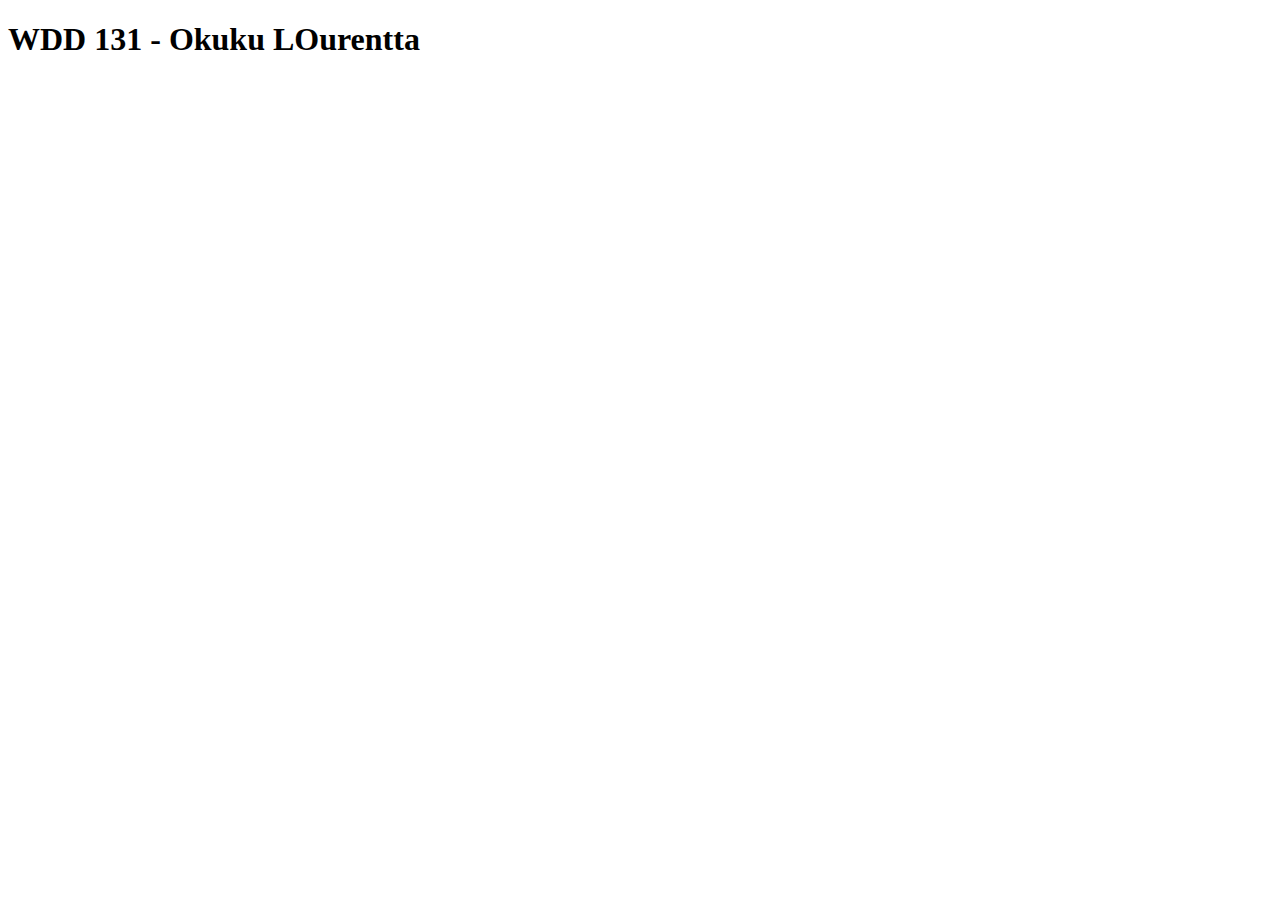
<file: index.html>
<!DOCTYPE html>
<html lang="en">
<head>
    <meta charset="UTF-8">
    <meta name="viewport" content="width=device-width, initial-scale=1.0">
    <title>WDD 131</title>
</head>
<body>
    <h1>WDD 131 - Okuku LOurentta</h1>
</body>
</html>
</file>
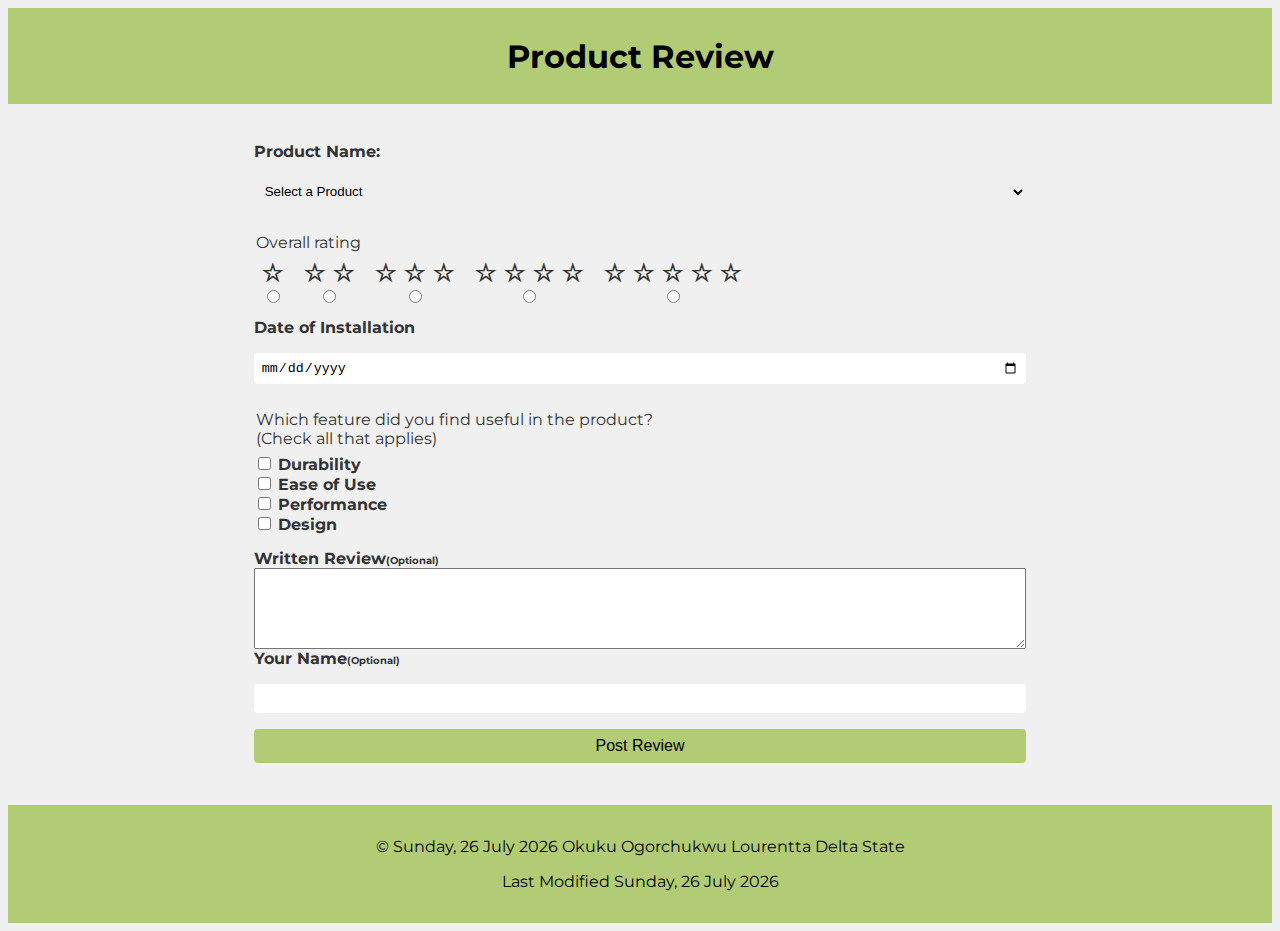
<file: form.html>
<!DOCTYPE html>
<html lang="en">
<head>
    <meta charset="UTF-8">
    <meta name="viewport" content="width=device-width, initial-scale=1.0">
    <title> WDD 131 - Form - Okuku Ogorchukwu Lourentta</title>
    <meta name="description" content="WDD 131 - Dynamic Web Fundamentals - Okuku Ogorchukwu Lourentta">
    <meta name="keywords" content="WDD 131, Dynamic Web Fundamentals, Okuku Ogorchukwu Lourentta">
    <meta name="author" content="Okuku Ogorchukwu Lourentta">
    <link rel="stylesheet" href="styles/form.css">
    <link rel="stylesheet" href="styles/form-large.css">
    <link rel="preconnect" href="https://fonts.googleapis.com">
    <link rel="preconnect" href="https://fonts.gstatic.com" crossorigin>
    <link href="https://fonts.googleapis.com/css2?family=Montserrat:ital,wght@0,100..900;1,100..900&display=swap" rel="stylesheet">
    <script src="scripts/form.js" defer></script>
</head>
<body>
    <header>
        <h1>Product Review</h1>
    </header>
    <main>
        <form action="review.html" method="get">
            <fieldset>
                <label for="productName">Product Name:</label>
                <select name="productName" id="productName">
                    <option value="" selected disabled>Select a Product</option>
                    <option value="product1">Product1</option>
                    <option value="product2">Product2</option>
                    <option value="product3">Product3</option>
                </select>
            </fieldset>
            <fieldset class="stars">
                <legend>Overall rating</legend>
                <div class="star-row">
                    <span class="star-label">
                        <label for="onestar">&star;</label>
                        <input type="radio" id="fivestar" name="stars" value="5" required>
                    </span>
                    <span class="star-label">
                        <label for="twostar">&star; &star;</label>
                        <input type="radio" id="fourstar" name="stars" value="4">
                    </span>
                    <span class="star-label">
                        <label for="threestar">&star; &star; &star;</label>
                        <input type="radio" id="threestar" name="stars" value="3">
                    </span>
                    <span class="star-label">
                        <label for="fourstar">&star; &star;  &star; &star;</label>
                        <input type="radio" id="twostar" name="stars" value="2">
                    </span>
                    <span class="star-label">
                        <label for="fivestar">&star; &star; &star; &star; &star;</label>
                        <input type="radio" id="onestar" name="stars" value="1">
                    </span>
                </div>
            </fieldset>
            <fieldset>
                 <label for="date">Date of Installation</label>
                <input type="date" id="date" name="date" required>
            </fieldset>
            <fieldset>
                <legend>Which feature did you find useful in the product?<br>(Check all that applies)</legend>
                <div class="feature">
                    <input type="checkbox" name="feature" id="durability" value="Durability">
                    <label for="durability">Durability</label><br>
                    <input type="checkbox" name="feature" id="easeofuse" value="Ease of Use">
                    <label for="easeofuse">Ease of Use</label><br>
                    <input type="checkbox" name="feature" id="performance" value="Performance">
                    <label for="performance">Performance</label><br>
                    <input type="checkbox" name="feature" id="design" value="Design">
                    <label for="design">Design</label><br>
                </div>
            </fieldset>
            <fieldset>
                <label for="review">Written Review<span class="labelspan">(Optional)</span></label>
                <textarea name="review" id="review" rows="5"></textarea>
                <label for="name">Your Name<span class="labelspan">(Optional)</span></label>
                <input type="text" name="name" id="name">
                <input type="submit" value="Post Review">
            </fieldset>
        </form>
    </main>
    
    <footer>
        <p> &copy; <span id="currentyear"></span> Okuku Ogorchukwu Lourentta Delta State</p>
        <p id="lastModified"></p>
    </footer>
</body>
</html>
</file>
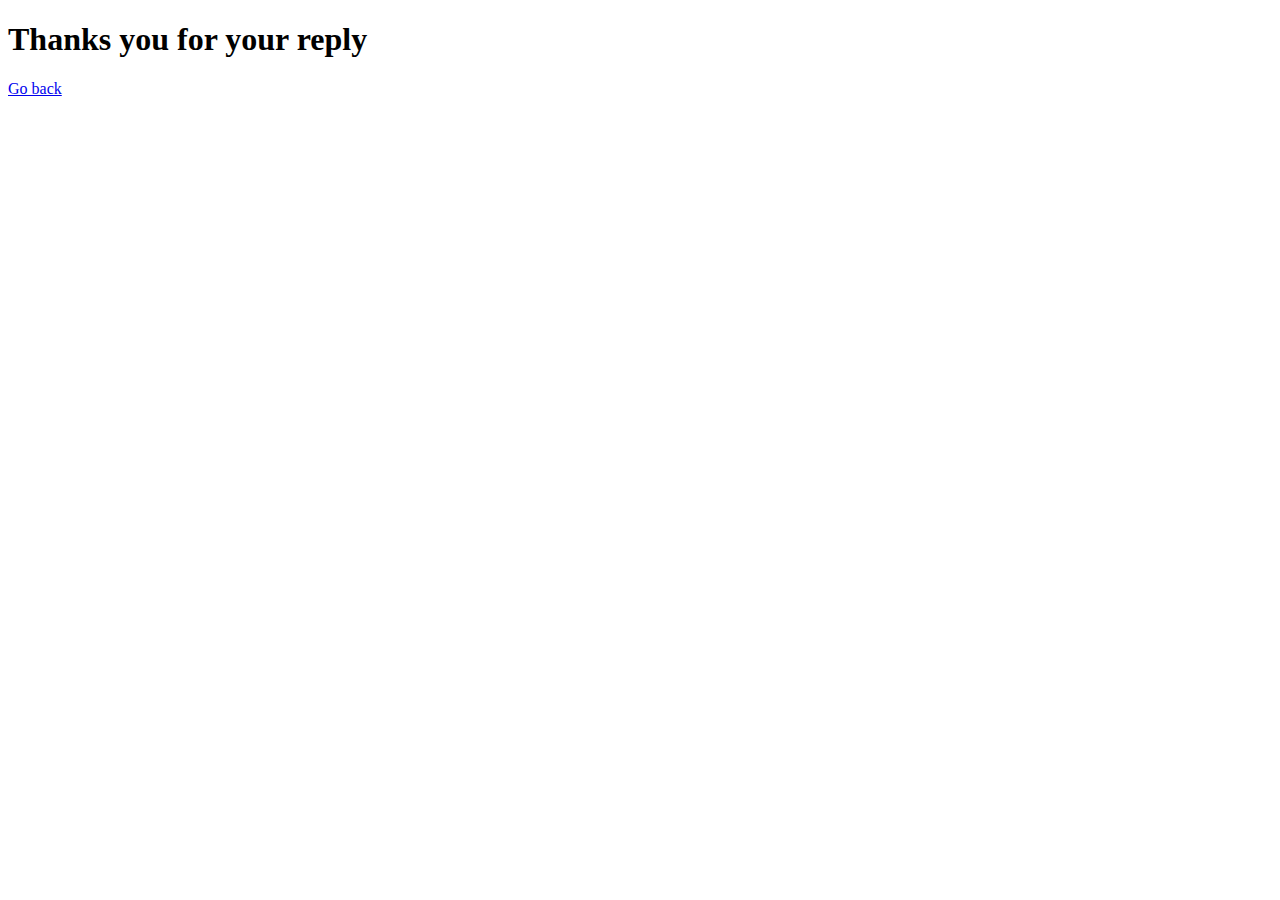
<file: review.html>
<!DOCTYPE html>
<html lang="en">
<head>
    <meta charset="UTF-8">
    <meta name="viewport" content="width=device-width, initial-scale=1.0">
    <title>Review</title>
</head>
<body>
    <h1>Thanks you for your reply</h1>
    <a href="form.html">Go back</a>

    
</body>
</html>
</file>
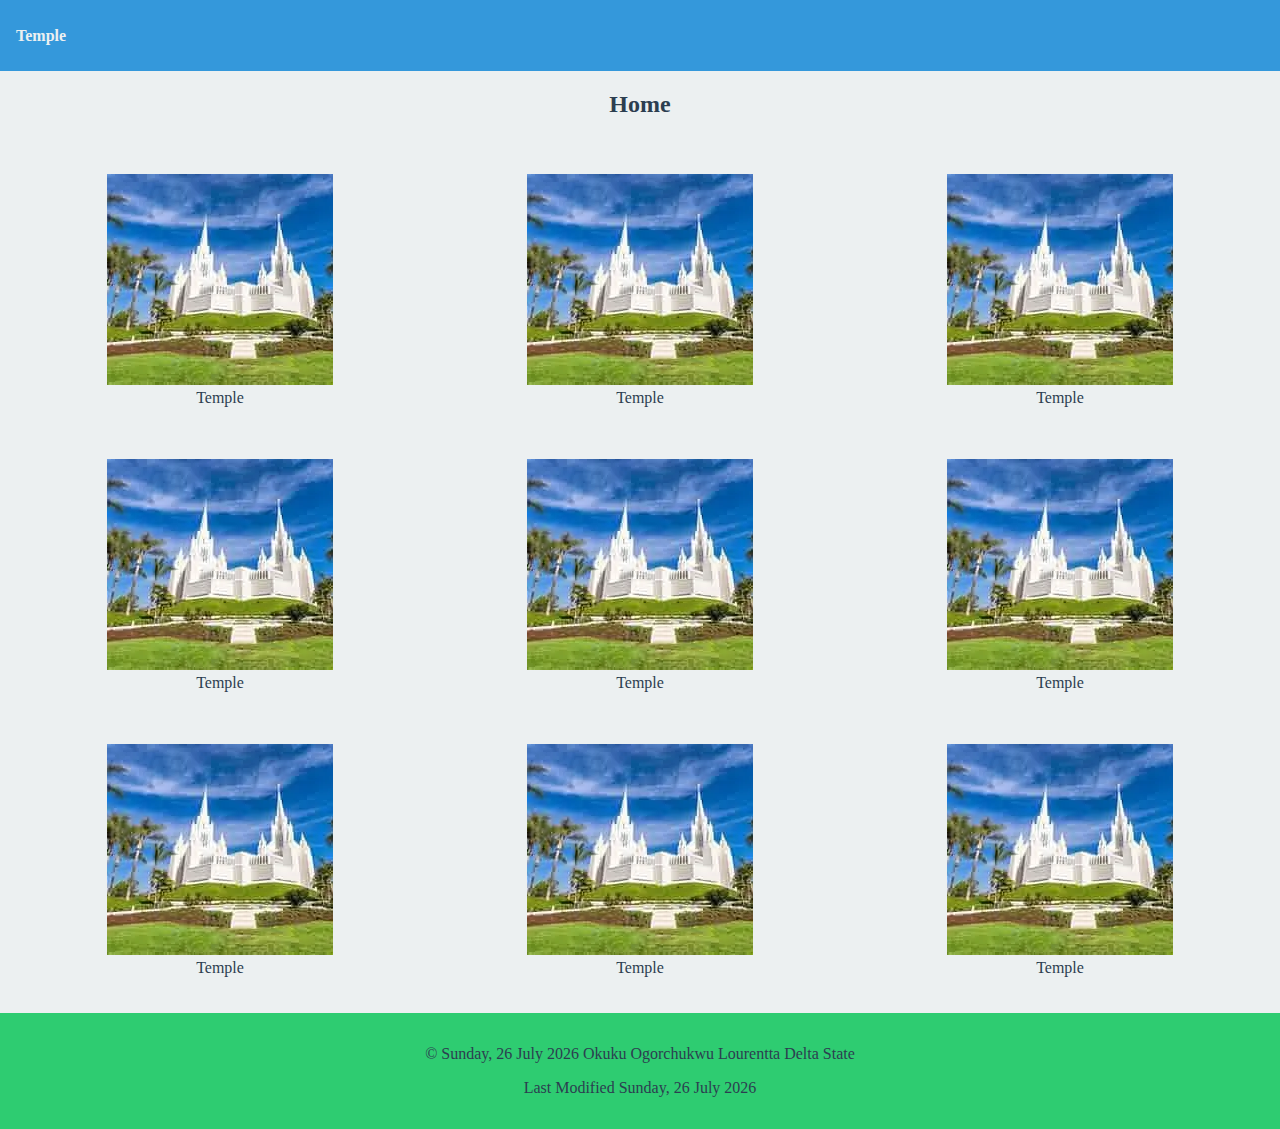
<file: temples.html>
<!DOCTYPE html>
<html lang="en-US">
<head>
    <meta charset="utf-8">
    <meta name="viewport" content="width=device-width, initial-scale = 1.0">
    <title> WDD 131 - Temple Album - Okuku Ogorchukwu Lourentta</title>
    <meta name="description" content="WDD 131 - Temples - Okuku Ogorchukwu Lourentta">
    <meta name="keywords" content="WDD 131, Temple Album, Okuku Ogorchukwu Lourentta">
    <meta name="author" content="Okuku Ogorchukwu Lourentta">
    <link rel="stylesheet" href="styles/temples.css">
    <link rel="stylesheet" href="styles/temples-large.css">
    <link rel="preconnect" href="https://fonts.googleapis.com">
    <link rel="preconnect" href="https://fonts.gstatic.com" crossorigin>
    <link href="https://fonts.googleapis.com/css2?family=Montserrat:ital,wght@0,100..900;1,100..900&display=swap" rel="stylesheet">
    <script src="scripts/temples.js" defer></script>
</head>
<body>
    <header>
        <h1>Temple</h1>
        <a id="menu" href="#"></a>
        <nav class="navigation">
            <ul>
                <li><a href="temples.html" class="active">Home</a></li>
                <li><a href="temples.html" class="active">Old</a></li>
                <li><a href="contact.html" class="active">New</a></li>
                <li><a href="contact.html" class="active">Large</a></li>
                <li><a href="contact.html" class="active">Small</a></li>
            </ul>
        </nav>
    </header>
    <main>
        <h2>Home</h2>
        <div class="temples">
            <figure>
            <img src="images/download.webp" alt="Temple">
            <figcaption>Temple</figcaption>
        </figure>
        <figure>
            <img src="images/download.webp" alt="Temple">
            <figcaption>Temple</figcaption>
        </figure>
        <figure>
            <img src="images/download.webp" alt="Temple">
            <figcaption>Temple</figcaption>
        </figure>
        <figure>
            <img src="images/download.webp" alt="Temple">
            <figcaption>Temple</figcaption>
        </figure>
        <figure>
            <img src="images/download.webp" alt="Temple">
            <figcaption>Temple</figcaption>
        </figure>
        <figure>
            <img src="images/download.webp" alt="Temple">
            <figcaption>Temple</figcaption>
        </figure>
        <figure>
            <img src="images/download.webp" alt="Temple">
            <figcaption>Temple</figcaption>
        </figure>
        <figure>
            <img src="images/download.webp" alt="Temple">
            <figcaption>Temple</figcaption>
        </figure>
        <figure>
            <img src="images/download.webp" alt="Temple">
            <figcaption>Temple</figcaption>
        </figure>
        </div>
        
    </main>
    <footer>
        <p> &copy; <span id="currentyear"></span> Okuku Ogorchukwu Lourentta Delta State</p>
        <p id="lastModified"></p>
    </footer>
</body>
</html>
</file>
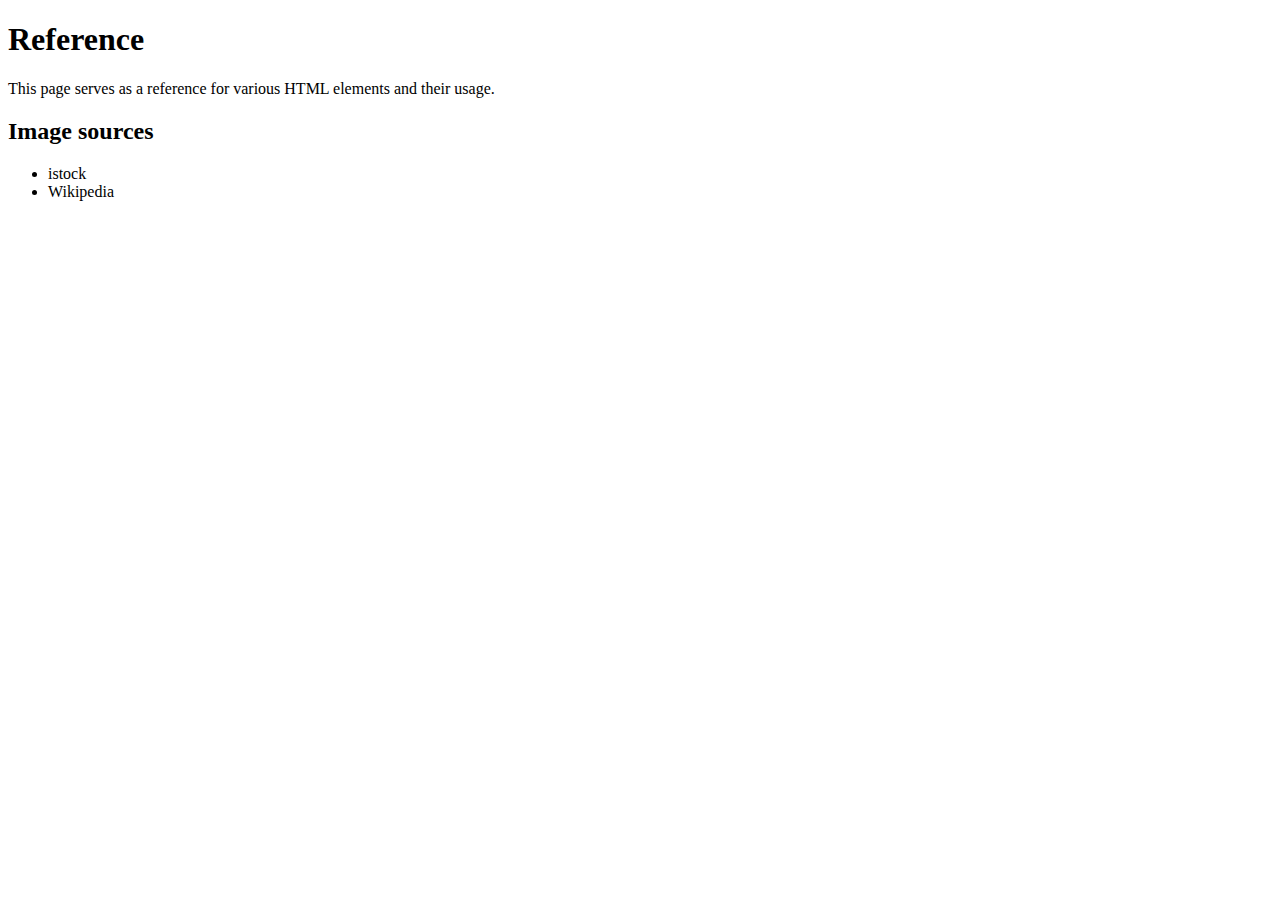
<file: projects/reference.html>
<!DOCTYPE html>
<html lang="en">
<head>
    <meta charset="UTF-8">
    <meta name="viewport" content="width=device-width, initial-scale=1.0">
    <title>Reference</title>
</head>
<body>
    <h1>Reference</h1>
    <p>This page serves as a reference for various HTML elements and their usage.</p>

    <section>
        <h2>Image sources</h2>
        <ul>
            <li>istock</li>
            <li>Wikipedia</li>
        </ul>
    </section>
</body>
</html>
</file>
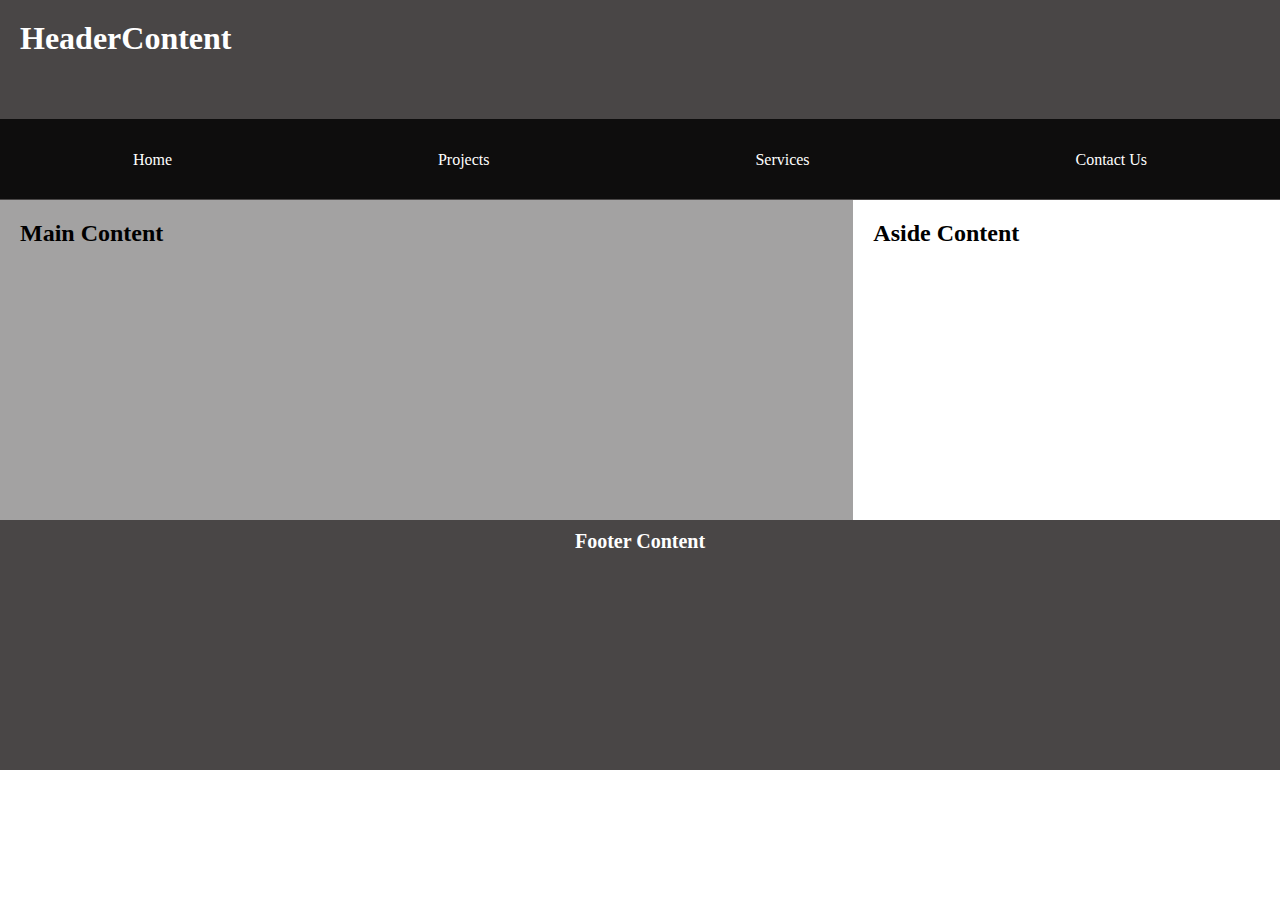
<file: week01/basic-layout.html>
<!DOCTYPE html>
<html lang="en">
<head>
    <meta charset="UTF-8">
    <meta name="viewport" content="width=device-width, initial-scale=1.0">
    <title>Okuku Lourentta WDD 131</title>
    <link rel="stylesheet" href="styles/layout.css">
</head>
<body>
    <header>
        <h1>HeaderContent</h1>
        <nav>
            <ul>
                <a href="#">Home</a>
                <a href="#">Projects</a>
                <a href="#">Services</a>
                <a href="#">Contact Us</a>
            </ul>
        </nav>
    </header>
    <main>
        <div class="first-column">
            <h2>Main Content</h2>
        </div>
        <aside>
            <h2>Aside Content</h2>
        </aside>
    </main>
    <footer>
        Footer Content
    </footer>
</body>
</html>
</file>
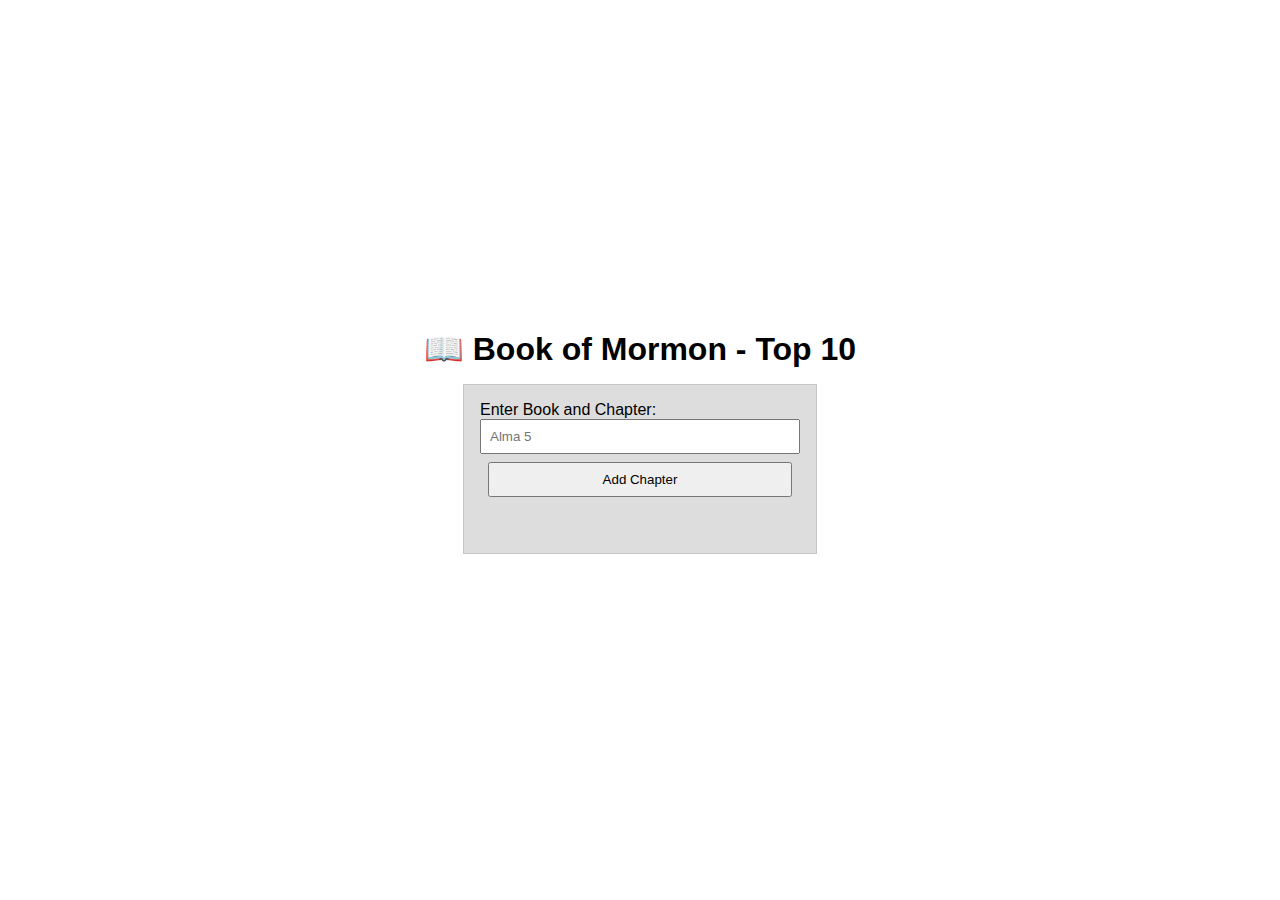
<file: week02/bom.html>
<!DOCTYPE html>
<html lang="en">
<head>
    <meta charset="UTF-8">
    <meta name="viewport" content="width=device-width, initial-scale=1.0">
    <title>BOM</title>
    <link rel="stylesheet" href="styles/bom.css">
    <script src="scripts/bom.js" defer></script>
</head>
<body>
    <h1>📖 Book of Mormon - Top 10</h1>
<main>
	<label for="favchap">Enter Book and Chapter: </label>
	<input type="text" id="favchap" placeholder="Alma 5">
	<button type="submit">Add Chapter</button>
	<ul id="list"></ul>
</main>
</body>
</html>
</file>
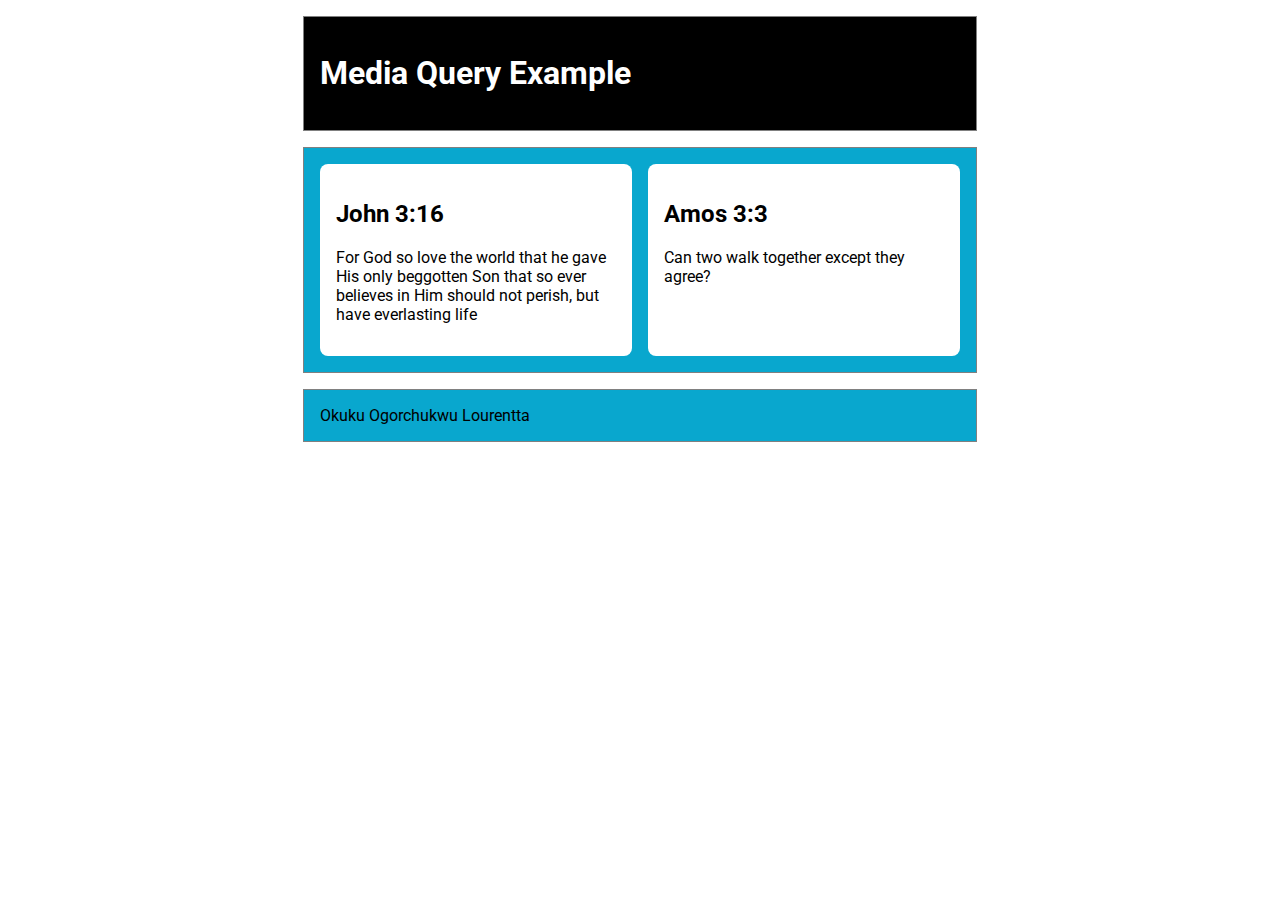
<file: week02/media-query.html>
<!DOCTYPE html>
<html lang="en">
<head>
    <meta charset="UTF-8">
    <meta name="viewport" content="width=device-width, initial-scale=1.0">
    <title>WDD 131 - Media Query Example</title>
    <meta name="description" content="week 02 - Media Query learning activity example page">
    <meta name="keywords" content="WDD 131, Dynamic Web Fundamentals, Okuku Ogorchukwu Lourentta, Media Query">
    <meta name="author" content="Okuku Ogorchukwu Lourentta">
    <link rel="preconnect" href="https://fonts.googleapis.com">
    <link rel="preconnect" href="https://fonts.gstatic.com" crossorigin>
    <link href="https://fonts.googleapis.com/css2?family=Roboto:ital,wght@0,100..900;1,100..900&display=swap" rel="stylesheet">
    <link rel="stylesheet" href="styles/media-query.css">
    <link rel="stylesheet" href="styles/media-query-large.css">
</head>
<body>
    <header>
        <h1>Media Query Example</h1>
    </header>
    <main>
        <section>
            <h2>John 3:16</h2>
            <p>For God so love the world that he gave His only beggotten Son that so ever believes in Him should not perish, but have everlasting life</p>
        </section>
        <section>
            <h2>Amos 3:3</h2>
            <p>Can two walk together except they agree?</p>
        </section>
    </main>
    <footer>
        Okuku Ogorchukwu Lourentta
    </footer>
</body>
</html>
</file>
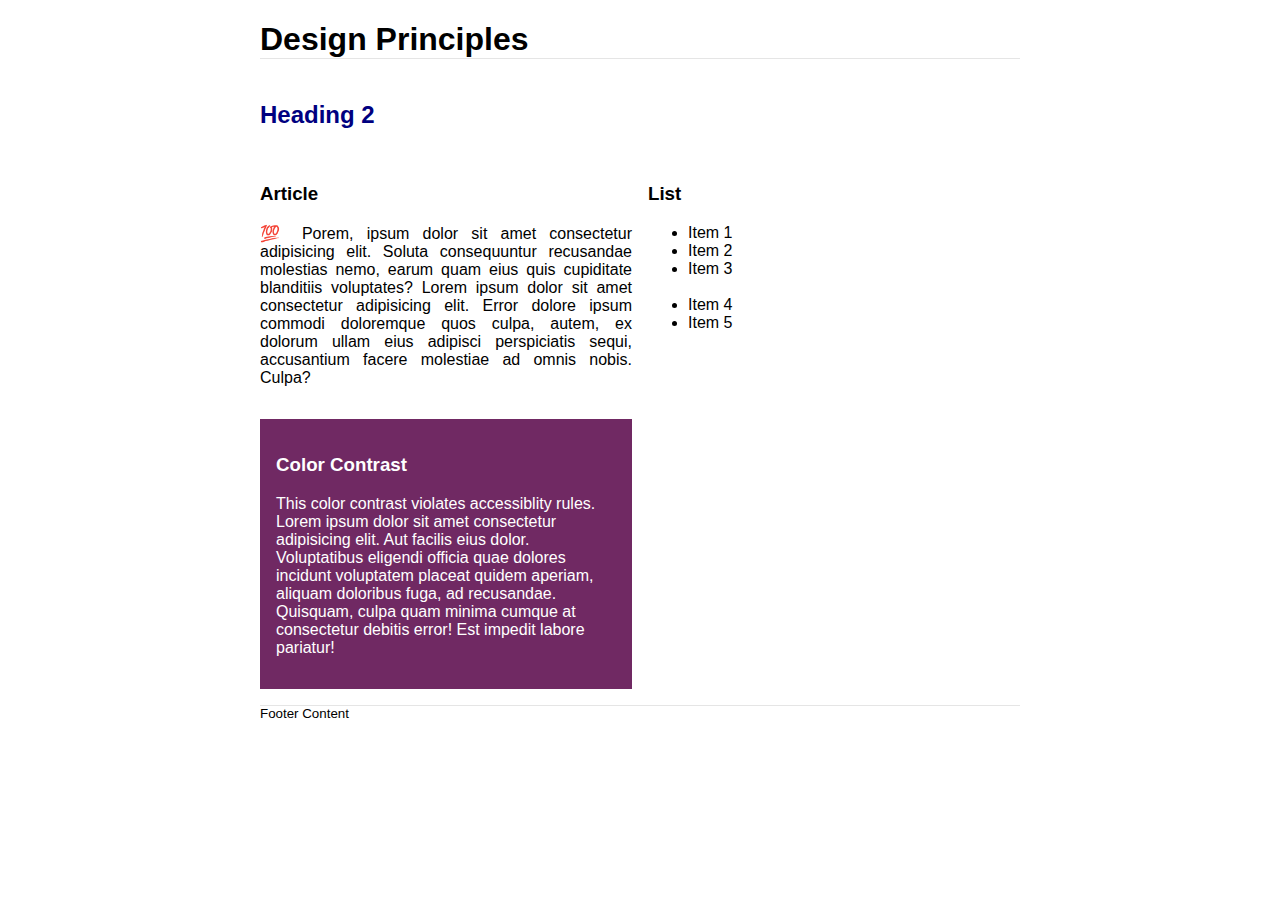
<file: week03/design.html>
<!DOCTYPE html>
<html lang="en">
<head>
    <meta charset="UTF-8">
    <meta name="viewport" content="width=device-width, initial-scale=1.0">
    <title>Design</title>
    <link rel="stylesheet" href="styles/design.css">
</head>
<body>
    <header>
	<div class="banner"></div>
	<h1>Design Principles</h1>
</header>
<main>
	<h2>Heading 2</h2>
	<section>
		<h3>Article</h3>
		<article>
			<p>💯 Porem, ipsum dolor sit amet consectetur adipisicing elit. Soluta consequuntur recusandae molestias nemo, earum quam eius quis cupiditate blanditiis voluptates? Lorem ipsum dolor sit amet consectetur adipisicing elit. Error dolore ipsum commodi doloremque quos culpa, autem, ex dolorum ullam eius adipisci perspiciatis sequi, accusantium facere molestiae ad omnis nobis. Culpa?</p>
		</article>
	</section>
	<section>
		<h3>List</h3>
		<ul>
			<li>Item 1</li>
			<li>Item 2</li>
			<li>Item 3<br><br></li>
			<li>Item 4</li>
			<li>Item 5</li>
		</ul>
	</section>
	<div class="callout">
		<h3>Color Contrast</h3>
		<p>This color contrast violates accessiblity rules. Lorem ipsum dolor sit amet consectetur adipisicing elit. Aut facilis eius dolor. Voluptatibus eligendi officia quae dolores incidunt voluptatem placeat quidem aperiam, aliquam doloribus fuga, ad recusandae. Quisquam, culpa quam minima cumque at consectetur debitis error! Est impedit labore pariatur!</p>
	</div>
</main>
<footer>
	Footer Content
</footer>
</body>
</html>
</file>
<file: styles/form.css>
:root {
    --form-bg-color: #f0f0f0;
    --form-text-color: #333;
    --form-input-bg-color: #000000;
	--accent-color: #B1CC74;
}

body {
    background-color: var(--form-bg-color);
    color: var(--form-text-color);
    font-family: Montserrat, sans-serif;

}

header {
	background-color: var(--accent-color);
	color: var(--form-input-bg-color);
	height:6rem;
	display: flex;
	justify-content: center;
	align-items: center;
}

form {
	max-width: 1000px;
	margin-left: auto;
	margin-right: auto;
	padding: 2rem;
}
.feature {
	display: block;

}

label {
	font-weight: bold;
	margin-bottom: 0;
}
fieldset{
	display: flex;
	flex-direction: column;
	border: none;
}

input[type=text], input[type=range], input[type=radio] {
	margin: 1rem 0;
	padding: 0.5em;
}

input[type=text] {
	border: 1px solid var(--form-border-color);
	border-radius: 4px;
	width: 100%;
	box-sizing: border-box;
}

input[type="radio"] {
	display: none;
	position: relative;
	caret-color: rgba(0, 0, 0, 0);
}

input[type="date"], select {
	margin: 1rem 0;
	padding: 0.5em;
	border: 1px solid var(--form-border-color);
	border-radius: 4px;
}

input[type="submit"] {
	background-color: var(--accent-color);
	color: var(--form-input-bg-color);
	border: none;
	border-radius: 4px;
	padding: 0.5em 1em;
	cursor: pointer;
	font-size: 1rem;
}

.labelspan {
	font-size: 10px;
}

.star-label {
    display: inline-block;
    text-align: center;
    margin: 0 4px;
}
.star-label label {
    display: block;
    font-size: 0.5rem;
}
.star-label input[type="radio"] {
    display: block;
    margin: 0 auto;
}
                .stars .star-label input[type="radio"] {
                    order: 2;
                    margin-top: 0.25em;
                }
.stars > label::before {
	content: "\2606";
}

.stars input:checked ~ label::before {
	content: "\2605";
}

footer{
	background-color: var(--accent-color);
	color: var(--form-input-bg-color);
	text-align: center;
	padding: 1rem;
}
</file>
<file: styles/form-large.css>
@media screen and (min-width: 40em)  {
    form{
        max-width: 800px;
    }

    .star-label label{
        font-size: 1.5rem;
    }

    .star-label{
        margin: 0 8px;
    }
}
</file>
<file: styles/temples.css>
:root{
    --color-primary: #3498db;
    --color-secondary: #2ecc71;
    --color-accent: #e74c3c;
    --color-background: #ecf0f1;
    --color-text: #2c3e50;
    --font-family: 'Montserrat, sans-serif';
    --font-size-base: 16px;
    --font-size-large: 24px;
    --font-size-small: 12px;
}

body {
    font-family: var(--font-family);
    font-size: var(--font-size-base);
    color: var(--color-text);
    background-color: var(--color-background);
    margin: 0;
    padding: 0;
    overflow-x: hidden;
}

header {
    margin-top: 0;
    padding: 1rem;
    background-color: var(--color-primary);
    font-size: var(--font-size-large);

}

header h1 {
    color: var(--color-background);
    font-size: var(--font-size-base);
    text-align: left;
}

nav {
    background-color: var(--color-primary);
    padding: 1rem;
    font-size: var(--font-size-base);
}

#menu {
    position: absolute;
    top: 0;
    right: 0;
	font-size: 2rem;
	font-weight: 700;
	text-decoration: none;
	padding: 0.5rem 0.75rem;
	color: var(--color-background);
}

#menu::before {
	content: "☰";
}

.navigation{
    display: none;
}


.navigation.show {
	display: block;
}

#menu.show::before {
	content: "X";
}

nav li{
    list-style: none;
	display: block;
}

nav  a {
    color: white;
    text-decoration: none;
    margin-right: 1rem;
}
nav a:hover {
    background-color: var(--color-background);
    color: var(--color-text);
    padding: 15px 20px;
    border-radius: 5px;
    transition: background-color 0.3s ease;
}

main { 
  max-width: 1200px;
  margin: 0 auto;
  text-align: center;
}

.temples{
    display: grid;
    grid-template-columns: repeat(auto-fill, minmax(267px, 1fr));
    gap: 10px;
    text-align: center;
}

figure img {
    margin-left: auto;
    margin-right: auto;
}

footer {
    background-color: var(--color-secondary);
    color: var(--color-text);
    text-align: center;
    padding: 1rem;
    font-size: var(--font-size-base);
}
</file>
<file: styles/temples-large.css>
@media screen and (min-width: 40em) {
*{
    box-sizing: border-box;
}

main{
    max-width: 1600px;
}
    nav ul{
        position: relative;
        bottom: -10px;
        display: flex;
        justify-content: space-around;
        align-items: center;
        padding: 10px 0;
    }

    .temples {
        display: grid;
        grid-template-columns: repeat(3, 1fr);
        gap: 20px;
        padding: 20px;
        place-items: center;
    }
    h1 {
		font-size: 2rem;
	}
	
	#menu {
		display: none;
	}
}
</file>
<file: week01/styles/layout.css>
*{
    margin: 0;
    padding: 0;
    box-sizing: border-box;
}

header{
    width: 100%;
    height: 200px;
    color: white;
    background-color: rgb(73, 70, 70);
}
h1{
    text-align: left;
    padding-left: 20px;
    padding-top: 20px;
}
nav{
    width: 100%;
    height: 80px;
    background-color: rgb(14, 13, 13);
    margin-top: 3.9rem;
    margin-bottom: 0;
    padding-bottom: 0;
}
ul{
    display: flex;
    justify-content: space-around;
    align-items: center;
}
ul a{
    padding-top: 2rem;
    text-decoration: none;
    color: white;
}
main{
    display: grid;
    grid-template-columns: repeat(3, 1fr);
    width: 100%;
    height: 20rem;
}

main .first-column {
    background-color: rgb(163, 162, 162);
    grid-column: span 2;
}
main h2{
    padding-top: 20px;
    padding-left: 20px;
}
footer{
    width: 100%;
    height: 250px;
    background-color: rgb(73, 70, 70);
    text-align: center;
    font-size: 20px;
    font-weight: bold;
    color: white;
    padding-top: 10px;
}
</file>
<file: week02/styles/bom.css>
* {
	margin: 0;
	padding: 0;
}

body {
	height: 100vh;
	display: flex;
	flex-direction: column;
	align-items: center;
	justify-content: center;
	font-family: Acme, Arial, sans-serif;
}

h1 {
	font-size: 1.5rem;
}

main {
	margin: 1rem auto;
	border: 1px solid rgb(0 0 0 / 0.1);
	padding: 1rem;
	background-color: #ddd;
	display: flex;
	flex-direction: column;
}

input,
button {
	padding: 0.5rem;
}

button {
	margin: 0.5rem;
}

.delete {
	width: fit-content;
}

.input {
	display: flex;
	gap: 1rem;
}

.list {
	padding: 0.5rem;
}

ul {
	margin: 1rem;
	list-style: none;
}

li {
	display: flex;
	align-items: center;
	justify-content: space-between;
}

@media only screen and (min-width: 32.5em) {
	h1 {
		font-size: 2rem;
	}

	main {
		width: 320px;
	}
}
</file>
<file: week02/styles/media-query.css>
body{
    font-family: "Roboto", sans-serif;
    font-weight: 400;
    font-style: normal;
    font-variation-settings:
        "wdth" 100;
}

header, main, footer {
    max-width: 640px;
    margin: 1rem auto;
    border: 1px solid grey;
    padding: 1rem;
    background-color: rgb(9, 167, 206);
}

main {
    display: grid;
    grid-template-columns: repeat(2, 1fr);
    gap: 1rem;
}
section {
    background-color: rgb(255, 255, 255);
    padding: 1rem;
    border-radius: 0.5rem;
}
</file>
<file: week02/styles/media-query-large.css>
@media screen and (min-width: 500px) {
    header{
       background-color: black;
       color: white;
    }

    main {
        display: grid;
        grid-template-columns: 1fr 1fr;
    }

    section {
        color: black;
    }
}
</file>
<file: week03/styles/design.css>
body {
	font-family: Roboto, helvetica, sans-serif;
}

header,
main,
footer {
	max-width: 760px;
	margin: 0 auto;
}

marquee {
	padding: 1rem;
	background-color: #eee;
}

h1 {
	border-bottom: 1px solid rgba(0, 0, 0, 0.1);
}

main {
	display: grid;
    grid-template-columns: repeat(2, 1fr);
    gap: 1rem;
}

h2 {
    
    grid-column: 1 / 3;
	color: navy;
	text-align: left;
}

article p {
	text-align: justify;
}

.callout {
    padding: 1rem;
	color: #fff;
	background-color: #702963;
}

footer {
	margin-top: 1rem;
	border-top: 1px solid rgba(0, 0, 0, 0.1);
	font-size: smaller;
	text-align: left;
}
</file>
